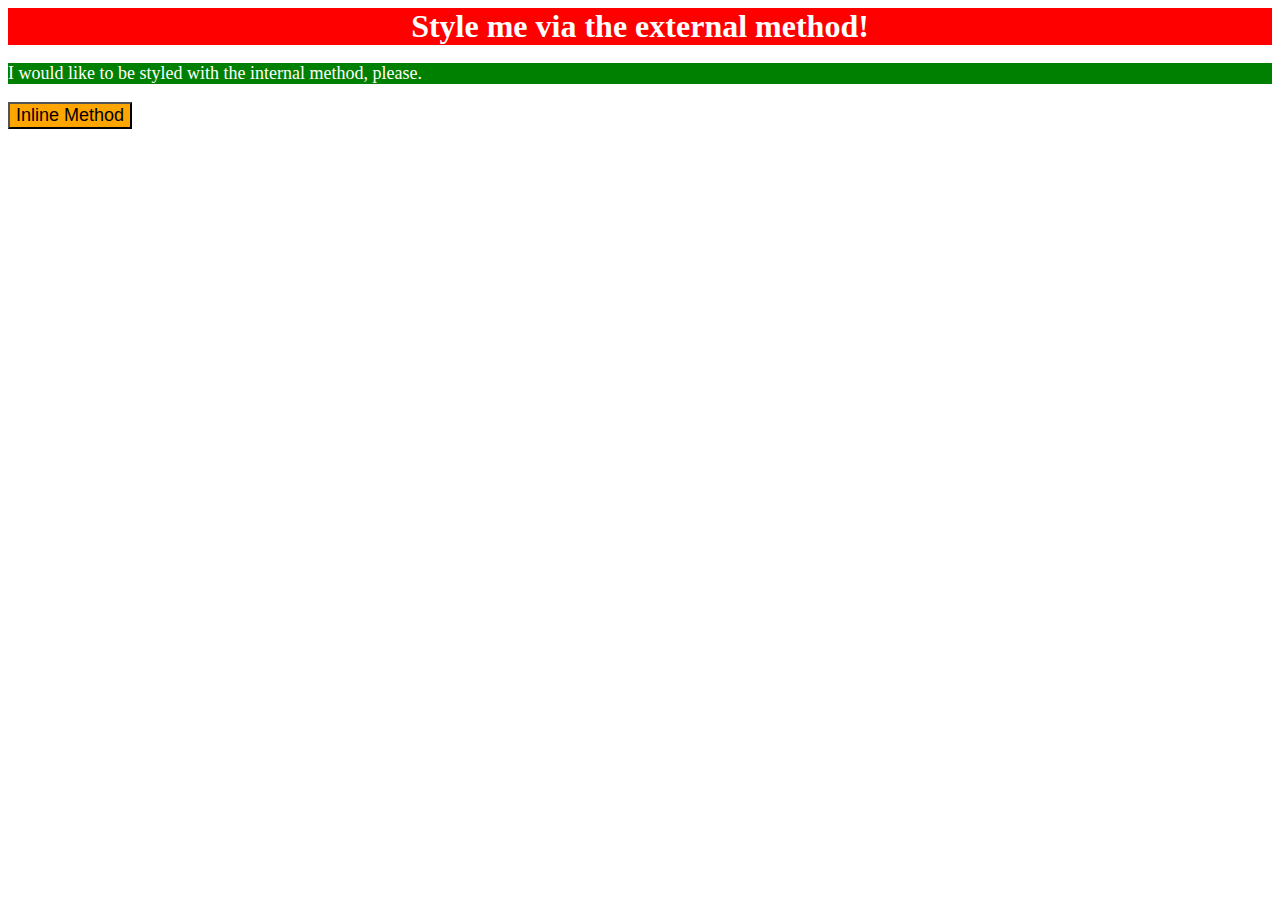
<file: foundations/01-css-methods/index.html>
<!DOCTYPE html>
<html lang="en">
  <head>
    <meta charset="UTF-8">
    <meta http-equiv="X-UA-Compatible" content="IE=edge">
    <meta name="viewport" content="width=device-width, initial-scale=1.0">
    <title>Methods for Adding CSS</title>
    <link rel="stylesheet" href="./style.css">
    <style>
      p{background-color: green;
        color: white;
        font-size: 18px;}
    </style>
  </head>
  <body>
    <div>Style me via the external method!</div>
    <p>I would like to be styled with the internal method, please.</p>
    <button style="background-color: orange; font-size: 18px;">
      Inline Method
    </button>
  </body>
</html>
</file>
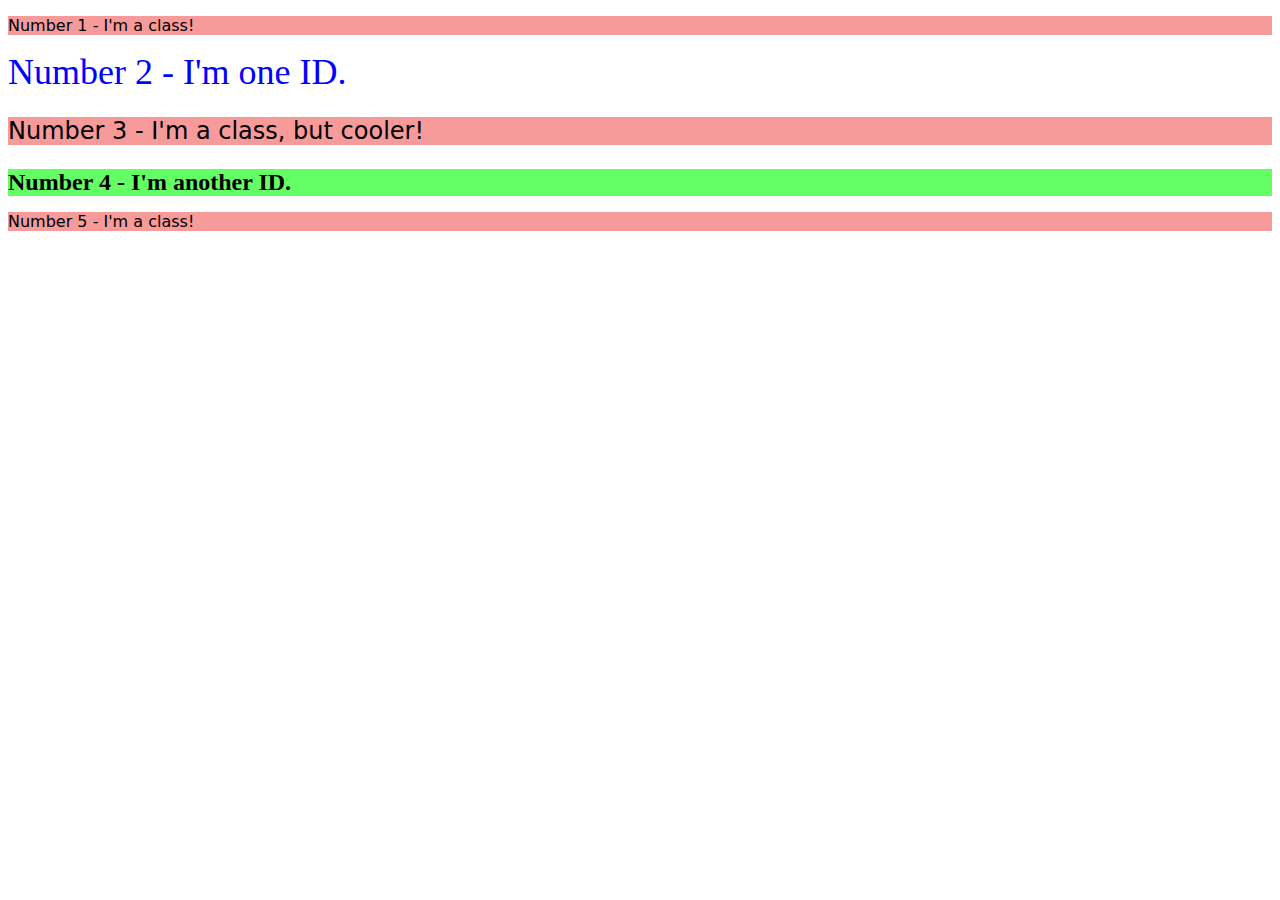
<file: foundations/02-class-id-selectors/index.html>
<!DOCTYPE html>
<html lang="en">
  <head>
    <meta charset="UTF-8">
    <meta http-equiv="X-UA-Compatible" content="IE=edge">
    <meta name="viewport" content="width=device-width, initial-scale=1.0">
    <title>Class and ID Selectors</title>
    <link rel="stylesheet" href="style.css">
  </head>
  <body>
    <p class="odd" >Number 1 - I'm a class!</p>
    <div id="i2">Number 2 - I'm one ID.</div>
    <p class="odd" id="i3">Number 3 - I'm a class, but cooler!</p>
    <div id="i4">Number 4 - I'm another ID.</div>
    <p class="odd">Number 5 - I'm a class!</p>
  </body>
</html>
</file>
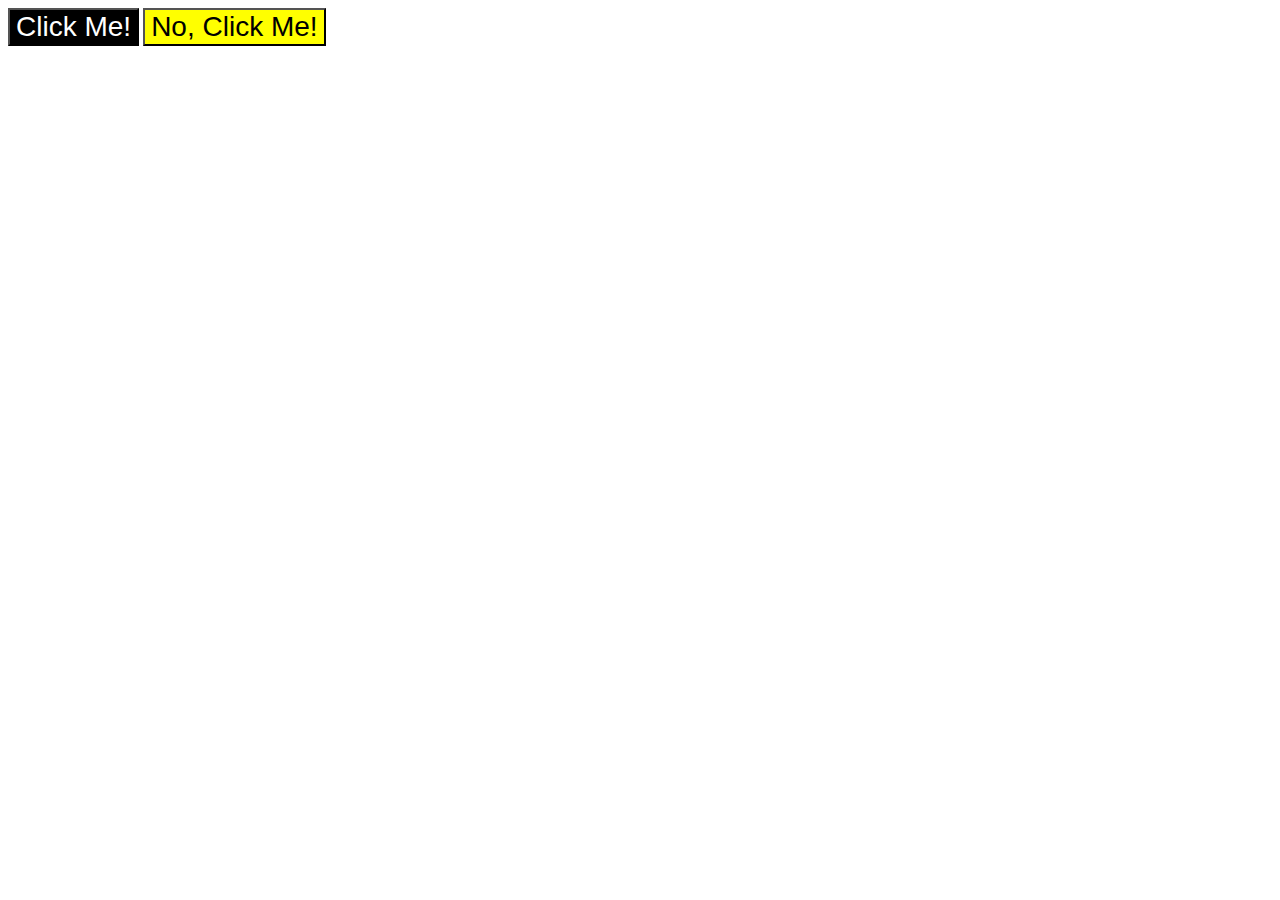
<file: foundations/03-grouping-selectors/index.html>
<!DOCTYPE html>
<html lang="en">
  <head>
    <meta charset="UTF-8">
    <meta http-equiv="X-UA-Compatible" content="IE=edge">
    <meta name="viewport" content="width=device-width, initial-scale=1.0">
    <title>Grouping Selectors</title>
    <link rel="stylesheet" href="style.css">
  </head>
  <body>
    <button class="lefty">Click Me!</button>
    <button class="righty">No, Click Me!</button>
  </body>
</html>
</file>
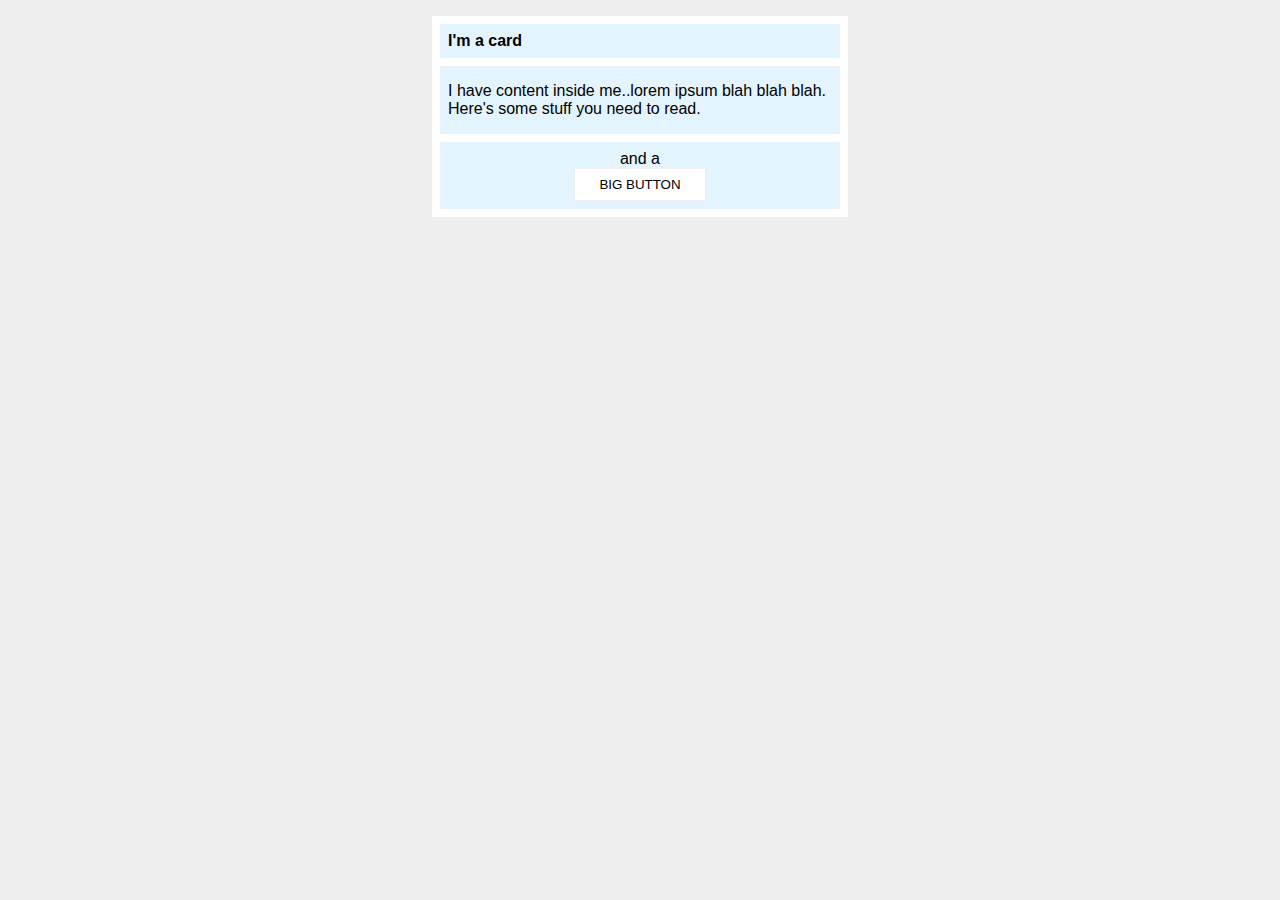
<file: margin-and-padding/02-margin-and-padding-2/index.html>
<!DOCTYPE html>
<html lang="en">
  <head>
    <meta charset="UTF-8">
    <meta http-equiv="X-UA-Compatible" content="IE=edge">
    <meta name="viewport" content="width=device-width, initial-scale=1.0">
    <title>Margin and Padding exercise 2</title>
    <link rel="stylesheet" href="style.css">
  </head>
  <body>
    <div class="card">
      <h1 class="title">I'm a card</h1>
      <div class="content">I have content inside me..lorem ipsum blah blah blah. Here's some stuff you need to read.</div>
      <div class="button-container">and a <button>BIG BUTTON</button></div>
    </div>
  </body>
</html>
</file>
<file: foundations/01-css-methods/style.css>
/* style.css */

div{background-color: red;
    color: white;
    font-size: 32px;
    text-align: center;
    font-weight: bold;
}
</file>
<file: foundations/02-class-id-selectors/style.css>
/* style.css */



.odd{
    background-color: rgb(247, 154, 154);
    font-family:Verdana, "DejaVu Sans", sans-serif;
}

#i2{
    color: rgb(0, 0, 255);
    font-size: 36px;
}

#i3,#i4{
    font-size: 24px;
}

#i4{
    background-color: rgb(100, 255, 100);
    font-weight: bold;
}
</file>
<file: foundations/03-grouping-selectors/style.css>
/* style.css */

.lefty{
    background-color: black;
    color: white;
}

.righty{
    background-color: yellow;
}

.lefty,.righty{
    font-size: 28px;
    font-family: Helvetica, "Times New Roman", sans-serif;
}
</file>
<file: margin-and-padding/02-margin-and-padding-2/style.css>
body {
  background: #eee;
  font-family: sans-serif;
}

.card {
  width: 400px;
  background: #fff;
  margin: 16px auto;
  padding: 8px;
}

.title {
  background: #e3f4ff;
  margin: 0px 0px 8px;
  font-size: 16px;
  padding: 8px;
}

.content {
  background: #e3f4ff;
  margin: 8px 0px;
  padding: 16px 8px;
}

.button-container {
  background: #e3f4ff;
  text-align: center;
  padding: 8px;
}

button {
  background: white;
  border: 1px solid #eee;
  display: block;
  margin: 0 auto;
  padding: 8px 24px;
}
</file>
